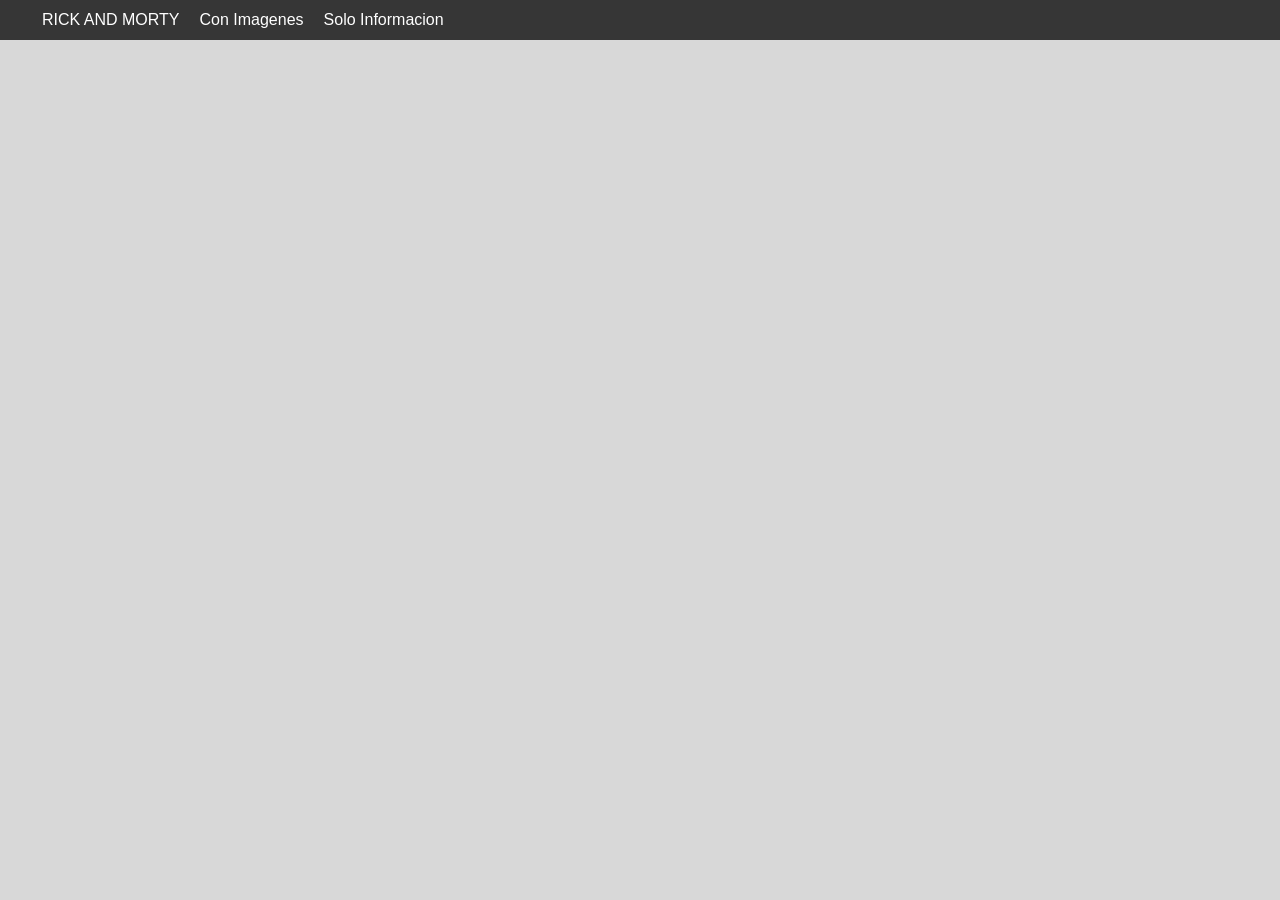
<file: docs/index.html>
<!doctype html><html lang="en"><head><meta charset="utf-8"/><link rel="icon" href="/favicon.ico"/><meta name="viewport" content="width=device-width,initial-scale=1"/><meta name="theme-color" content="#000000"/><meta name="description" content="Web site created using create-react-app"/><link rel="apple-touch-icon" href="/logo192.png"/><link href="https://cdn.jsdelivr.net/npm/bootstrap@5.1.3/dist/css/bootstrap.min.css" rel="stylesheet" integrity="sha384-1BmE4kWBq78iYhFldvKuhfTAU6auU8tT94WrHftjDbrCEXSU1oBoqyl2QvZ6jIW3" crossorigin="anonymous"><script src="https://cdn.jsdelivr.net/npm/bootstrap@5.1.3/dist/js/bootstrap.bundle.min.js" integrity="sha384-ka7Sk0Gln4gmtz2MlQnikT1wXgYsOg+OMhuP+IlRH9sENBO0LRn5q+8nbTov4+1p" crossorigin="anonymous"></script><link rel="manifest" href="/manifest.json"/><title>React App</title><script defer="defer" src="/static/js/main.39c2817f.js"></script><link href="/static/css/main.9027ff5a.css" rel="stylesheet"></head><body><noscript>You need to enable JavaScript to run this app.</noscript><div id="root"></div></body></html>
</file>
<file: static/css/main.9027ff5a.css>
*{font-family:Arial,Helvetica,sans-serif}body{background-color:#d8d8d8}.my-card{border-radius:5px;box-shadow:0 0 25px rgba(0,0,0,.1);cursor:pointer;display:inline-block;margin:10px auto;max-height:32vh;max-width:250px;min-width:250px;overflow:hidden;position:relative}.my-card img{-webkit-filter:brightness(50%);filter:brightness(50%);left:-25%;position:relative;top:-15%;transition:all .15s linear}.my-card .profile-name{color:#fff;font-size:25px;font-weight:700;padding:15px 20px;top:10px}.my-card .profile-name,.my-card .profile-position{left:10px;position:absolute;transition:all .15s linear}.my-card .profile-position{color:hsla(0,0%,100%,.596);top:20px}.my-card .profile-overview{background:linear-gradient(0deg,rgba(0,0,0,.4) 50%,rgba(255,255,0,0));bottom:0;color:#fff;left:0;padding:50px 0 40px;position:absolute;right:0;transition:all .15s linear}.my-card .profile-overview h3{font-size:large;font-weight:700;padding-left:25px}.my-card .profile-overview p{color:hsla(0,0%,100%,.7);padding-left:25px;padding-right:25px}.my-card:hover .profile-name{padding-left:25px}.my-card:hover .profile-position{left:40px}.my-card:hover .profile-overview{padding-bottom:25px}.my-card img:hover{-webkit-transform:scale(1.01);transform:scale(1.01)}h3{color:#fff;font-size:1.4rem;font-weight:800}.navbarCustom{align-items:center;background-color:#363636;display:flex;justify-content:space-between;margin:auto;max-height:40px;width:100%}.navbarCustom ul li{display:inline-block;margin-top:15px;padding:10px}.linknav,.navbarCustom ul li{color:#fff;list-style:none}
/*# sourceMappingURL=main.9027ff5a.css.map*/
</file>
